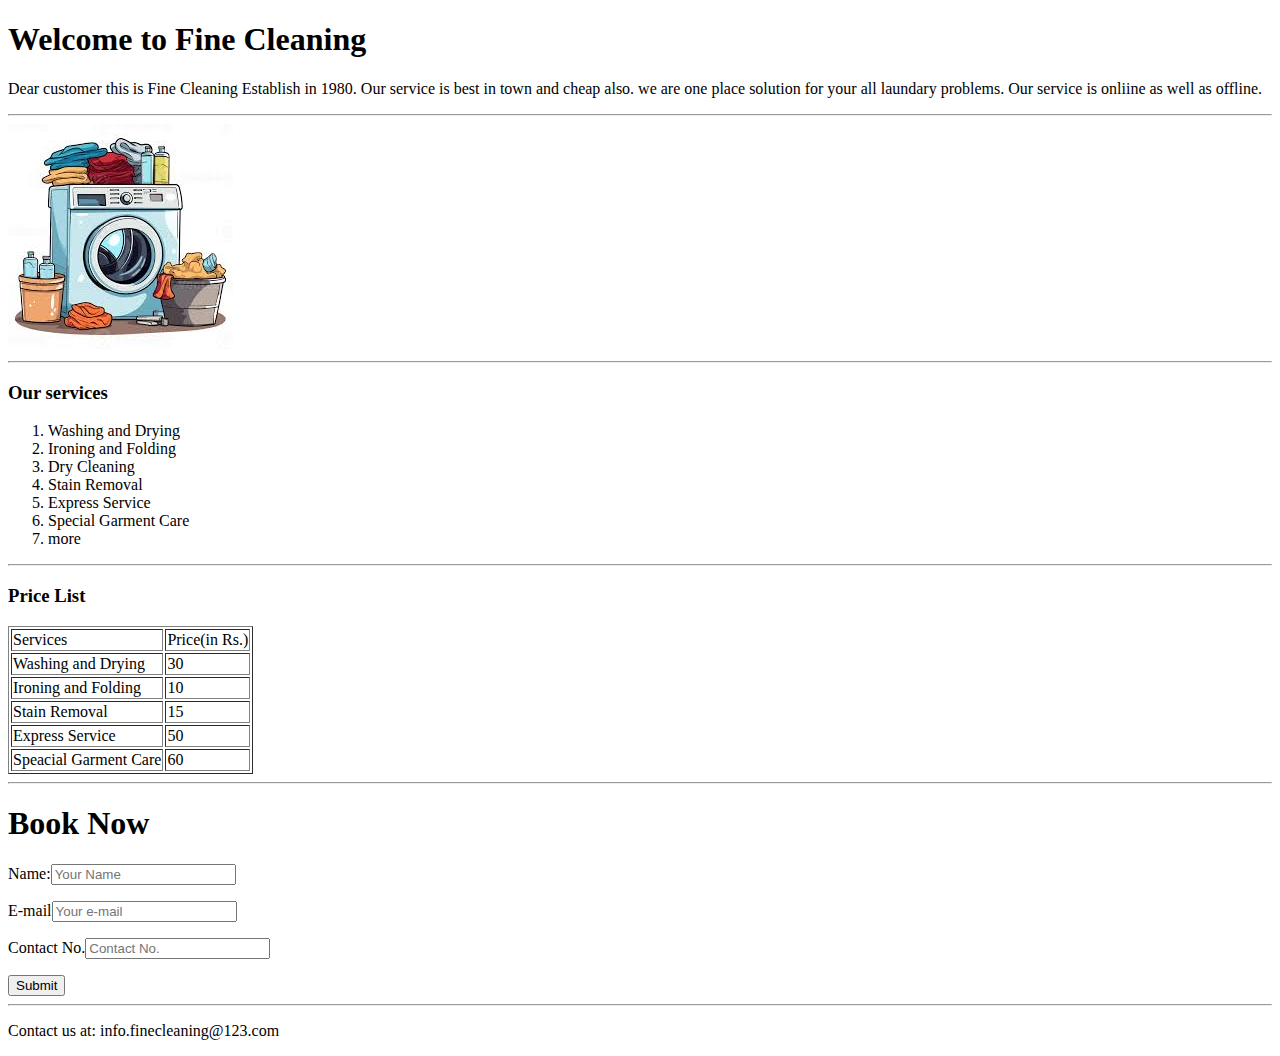
<file: index.html>
<!DOCTYPE html>
<html lang="en">

<head>
  <meta charset="UTF-8">
  <meta name="viewport" content="width=device-width, initial-scale=1.0">
  <title>Fine Cleaning</title>
</head>

<body>
  <header>
    <h1>Welcome to Fine Cleaning</h1>
  </header>
  <main>
    <section id="about">
      <p>Dear customer this is Fine Cleaning Establish in 1980. Our service is best in town and cheap also.
        we are one place solution for your all laundary problems. Our service is onliine as well as offline.
      </p>
    </section>
    <hr>
    <section>
      <img src="laundary.png" alt="Laundary ">
    </section>
    <hr>
    <section>
      <h3>Our services</h3>
      <ol>
        <li>Washing and Drying</li>
        <li>Ironing and Folding</li>
        <li>Dry Cleaning</li>
        <li>Stain Removal</li>
        <li>Express Service</li>
        <li>Special Garment Care</li>
        <li>more</li>
      </ol>
    </section>
    <hr>
    <section>
      <h3>Price List</h3>
      <table border="">
        <tr>
          <td>Services</td>
          <td>Price(in Rs.)</td>
        </tr>
        <tr>
          <td>Washing and Drying</td>
          <td>30</td>
        </tr>
        <tr>
          <td>Ironing and Folding</td>
          <td>10</td>
        </tr>
        <tr>
          <td>Stain Removal</td>
          <td>15</td>
        </tr>
        <tr>
          <td>Express Service</td>
          <td>50</td>
        </tr>
        <tr>
          <td>Speacial Garment Care</td>
          <td>60</td>
        </tr>
      </table>
    </section>
    <hr>
    <form action="submit.html">
      <h1>Book Now</h1>
      <p>Name:<input type="text" placeholder="Your Name"></p>
      <p>E-mail<input type="email" name="" id="email" placeholder="Your e-mail"></p>
      <p>Contact No.<input type="number" placeholder="Contact No."></p>
      <input action="subm" type="submit">
    </form>
    <hr>
    <footer>
      <p>Contact us at: info.finecleaning@123.com</p>
    </footer>

  </main>
</body>


</html>
</file>
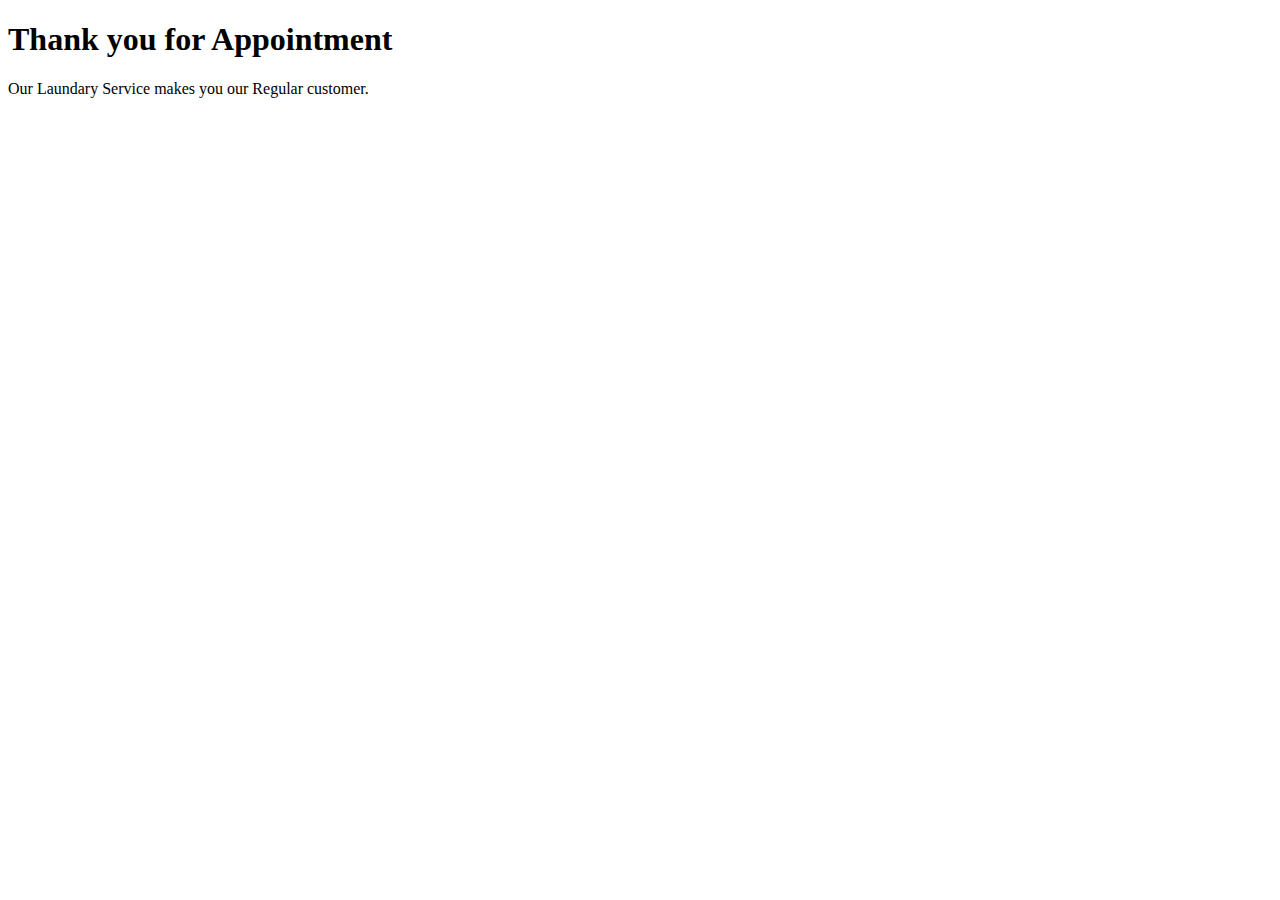
<file: submit.html>
<!DOCTYPE html>
<html lang="en">
<head>
    <meta charset="UTF-8">
    <meta name="viewport" content="width=device-width, initial-scale=1.0">
    <title>Laundary Appointment</title>
</head>
<body>
    <main> 
        <h1>Thank you for Appointment</h1>
        <p>Our Laundary Service makes you our Regular customer.  </p>
    </main>
</body>
</html>
</file>
